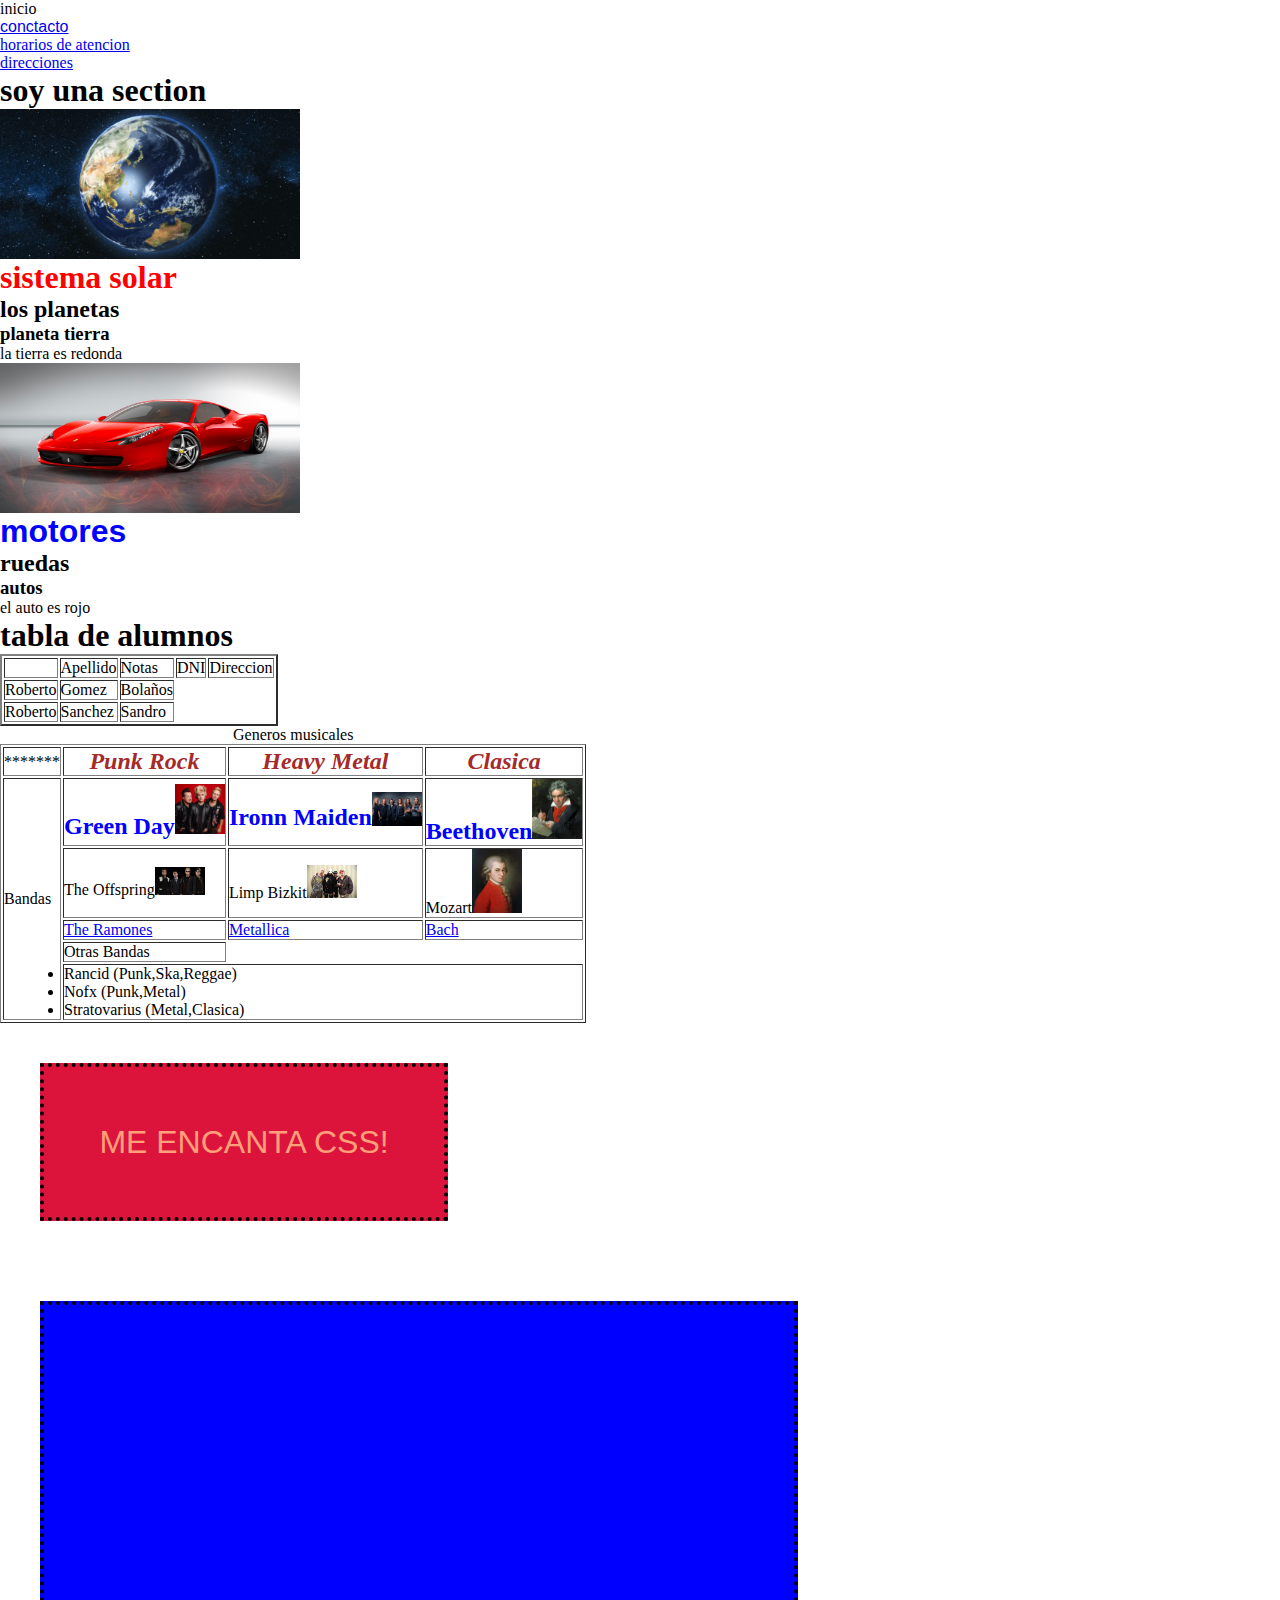
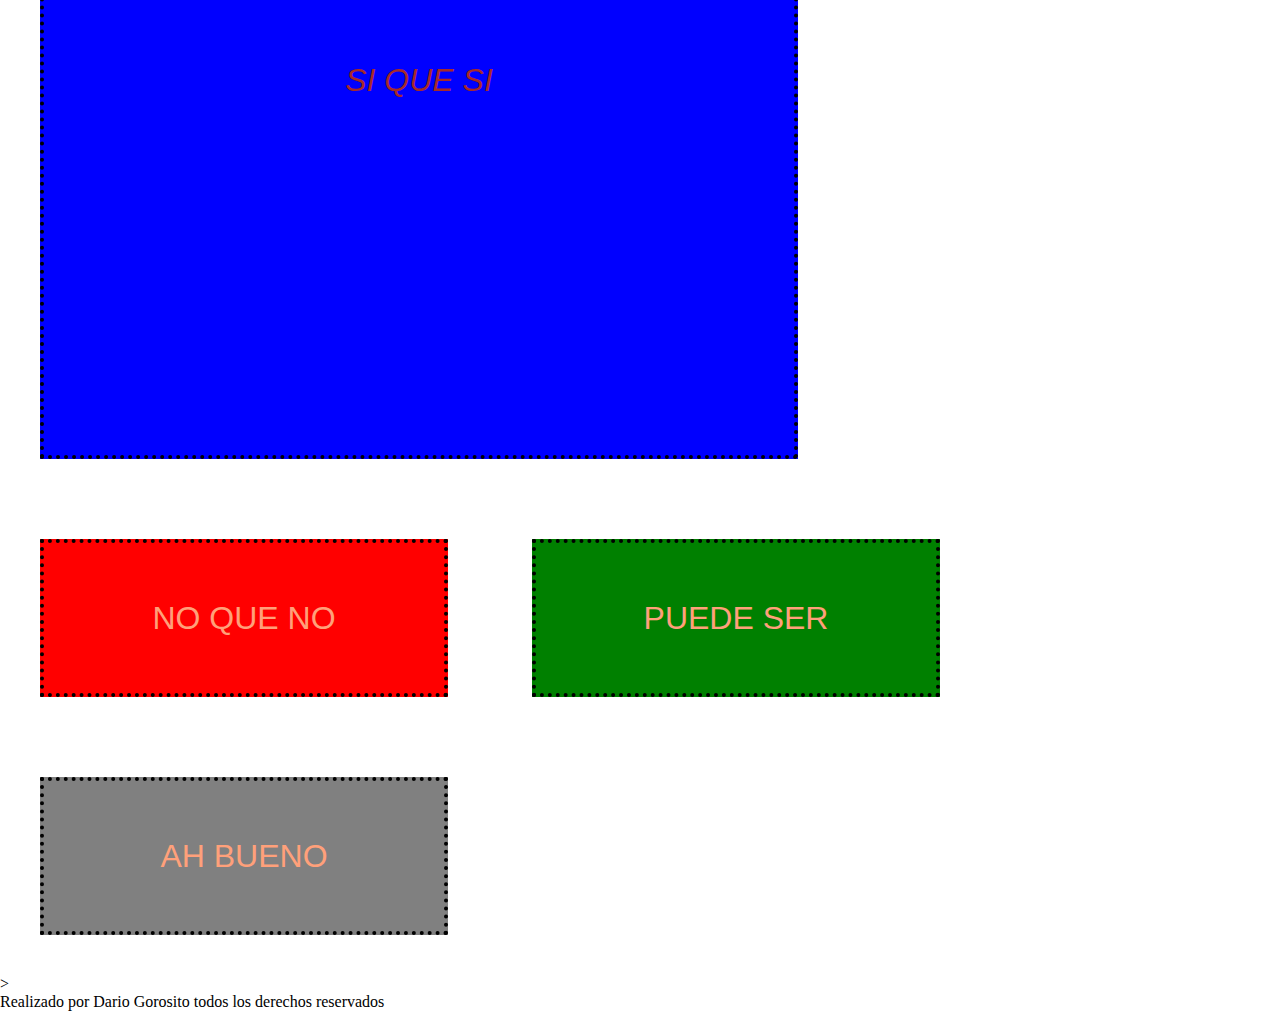
<file: index.html>
<html>
    <!DOCTYPE html>
    <html lang="en">
    <head>
        <meta charset="UTF-8">
        <meta name="viewport" content="width=device-width, initial-scale=1.0">
        <title>dario</title>
        <link rel="stylesheet" href="style.css">
    </head>
    <body>
        <header>
            <nav>
                <ul>
                    <li>inicio</li>
                    <li style="color: red;"><a href="./PAGINAS/contacto.html" ><font face="Arial"><font size="5"></font>conctacto</font></a></li>

                    <li><a href="./PAGINAS/horarios.html">horarios de atencion</a></li>
                    <li><a href="#section_id">direcciones</a></li>
              
                </ul>
            </nav>

        </header>
        <main>
            <section id="section_id">
                <h1>soy una section</h1>
            </section>
        <img src="./IMAGENES/tierra.jpg" width="300" height="150" alt="el planeta tierra">
        <h1 style="color: red;">sistema solar</h1>
        <h2>los planetas</h2>
        <h3>planeta tierra</h3>
        <p>la tierra es redonda</p>
  
    

        <img src="./IMAGENES/auto rojo.jpg" width="300" height="150" alt="el auto rojo">
        <h1 class="h1">motores</h1>
        <h2>ruedas</h2>
        <h3>autos</h3>
        <p>el auto es rojo</p>

        
    
    <table border ="2">


        <h1>tabla de alumnos</h1>
        
    <tr>
    <td><Nombre</td>
    <td>Apellido</td>
    <td>Notas</td>
    <td>DNI</td>
    <td>Direccion</td>
    </tr>
    <tr>
        <td>Roberto</td>
        <td>Gomez</td>
        <td>Bolaños</td>
    </tr>
    <td>Roberto</td>
    <td>Sanchez</td>
    <td>Sandro</td>
</tr>
    </table>






    <table border ="1">
        <caption>Generos musicales</caption>
        <tr>
        <td>*******</td>
        <th class="cursivas">Punk Rock</th>
        <th class="cursivas">Heavy Metal</th>
        <th class="cursivas">Clasica</th>
        </tr>
        <tr>
        <td rowspan="6">Bandas</td>
        <td class="negritas">Green Day<img src="./IMAGENES/green day.jpg" width="50" height"50"></td>
        <td class="negritas">Ironn Maiden<img src="./IMAGENES/iron-maiden.jpg" width="50" height"50"></td>
        <td class="negritas">Beethoven<img src="./IMAGENES/Beethoven.jpg" width="50" height"50"></td>
        </tr>
        <tr>
        <td>The Offspring<img src="./IMAGENES/offspring.jpg" width="50" height"50"></td>
        <td>Limp Bizkit<img src="./IMAGENES/limp bizkit.jpg" width="50" height"50"></td>
        <td>Mozart<img src="./IMAGENES/mozart.jpg" width="50" height"50"></td>
        </tr>
        <tr>
        <td><a href="https://es.wikipedia.org/wiki/Ramones">The Ramones</a></td>
        <td><a href="https://es.wikipedia.org/wiki/Metallica">Metallica</a></td>
        <td><a href="https://es.wikipedia.org/wiki/Johann_Sebastian_Bach">Bach</a></td>
         </tr>
         <tr>
            <td colspan "4">Otras Bandas</td>
        </tr>
        <tr>
            <td colspan="4">
            <ul>
                <li>Rancid (Punk,Ska,Reggae)</li>
                <li>Nofx (Punk,Metal)</li>
                <li>Stratovarius (Metal,Clasica)</li>
    
            </ul>
            </td>
        </tr>
        


    </table>
    <div><p>ME ENCANTA CSS!</p></div>

    
    <div class="azul"><p style="color: brown;">si que si</p></div>
    <div class="rojo"><p>no que no</p></div>
    <div class="verde"><p>puede ser</p></div>
    <div class="gris"><p>ah bueno</p></div>
</main> 
<footer>> 
    <P>Realizado por Dario Gorosito todos los derechos reservados</P>
</footer>
</body>
    </html>
</file>
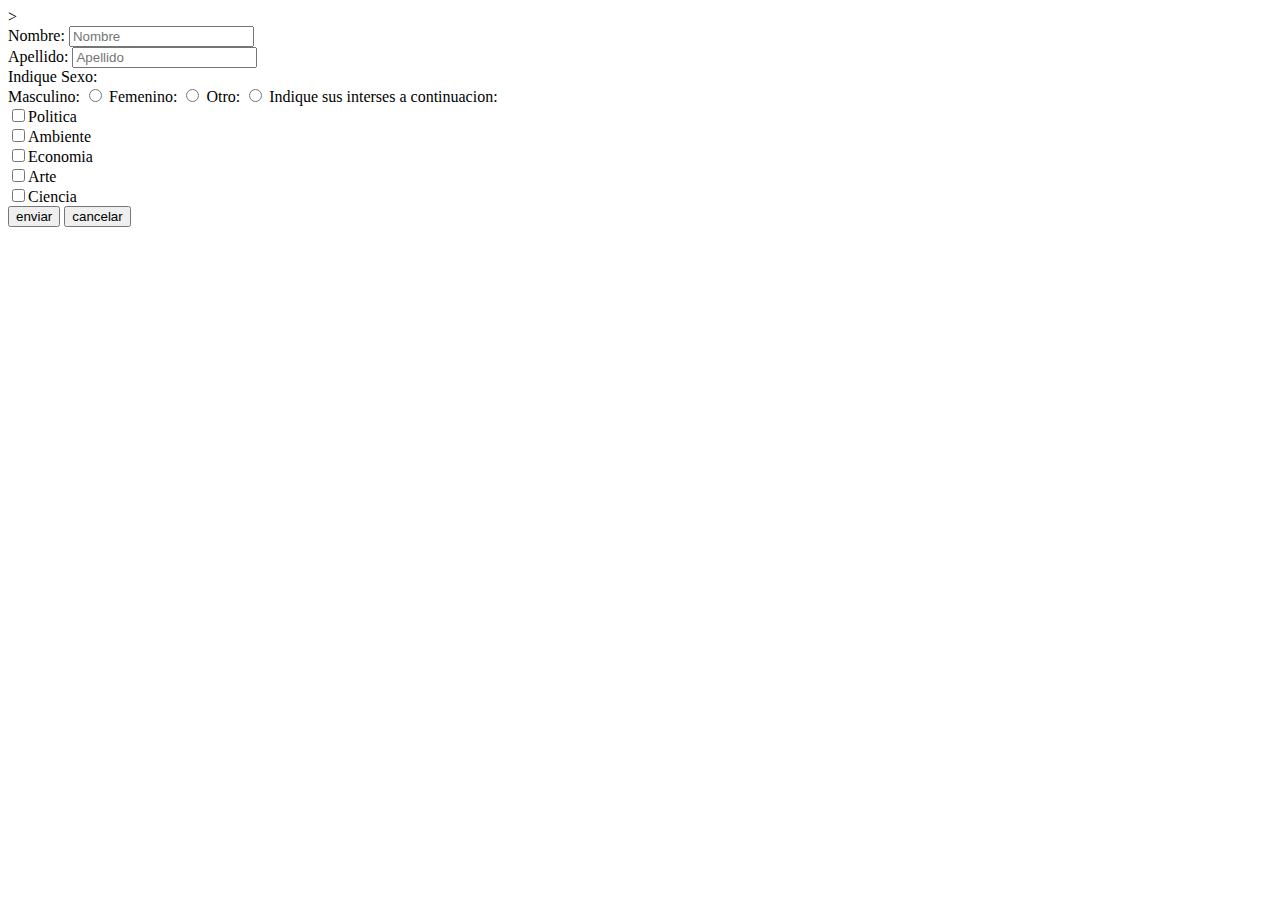
<file: PAGINAS/contacto.html>
<!DOCTYPE html>
<html lang="en">
<head>
    <meta charset="UTF-8">
    <meta name="viewport" content="width=<device-width>, initial-scale=1.0">
    <title>contactos</title>
><main>
    <body>
        <form action=""method="">
            Nombre: <input type="text" name="nombre" placeholder="Nombre">
            <br>
            Apellido: <input type="text" name="apellido" placeholder="Apellido">
            <br>
            Indique Sexo: <br>
            Masculino: <input type="radio" name="sexo">
            Femenino: <input type="radio" name="sexo">
            Otro:  <input type="radio" name="sexo">
            Indique sus interses a continuacion:<br>
            <input type="checkbox" name="politica">Politica<br>
            <input type="checkbox" name="politica">Ambiente<br>
            <input type="checkbox" name="politica">Economia<br>
            <input type="checkbox" name="politica">Arte<br>
            <input type="checkbox" name="politica">Ciencia<br>

            <input type="submit" value="enviar">
            <input type="reset" value="cancelar">
        </form>

    
        </form>
        
    </body>
    
</main>
</head>
</file>
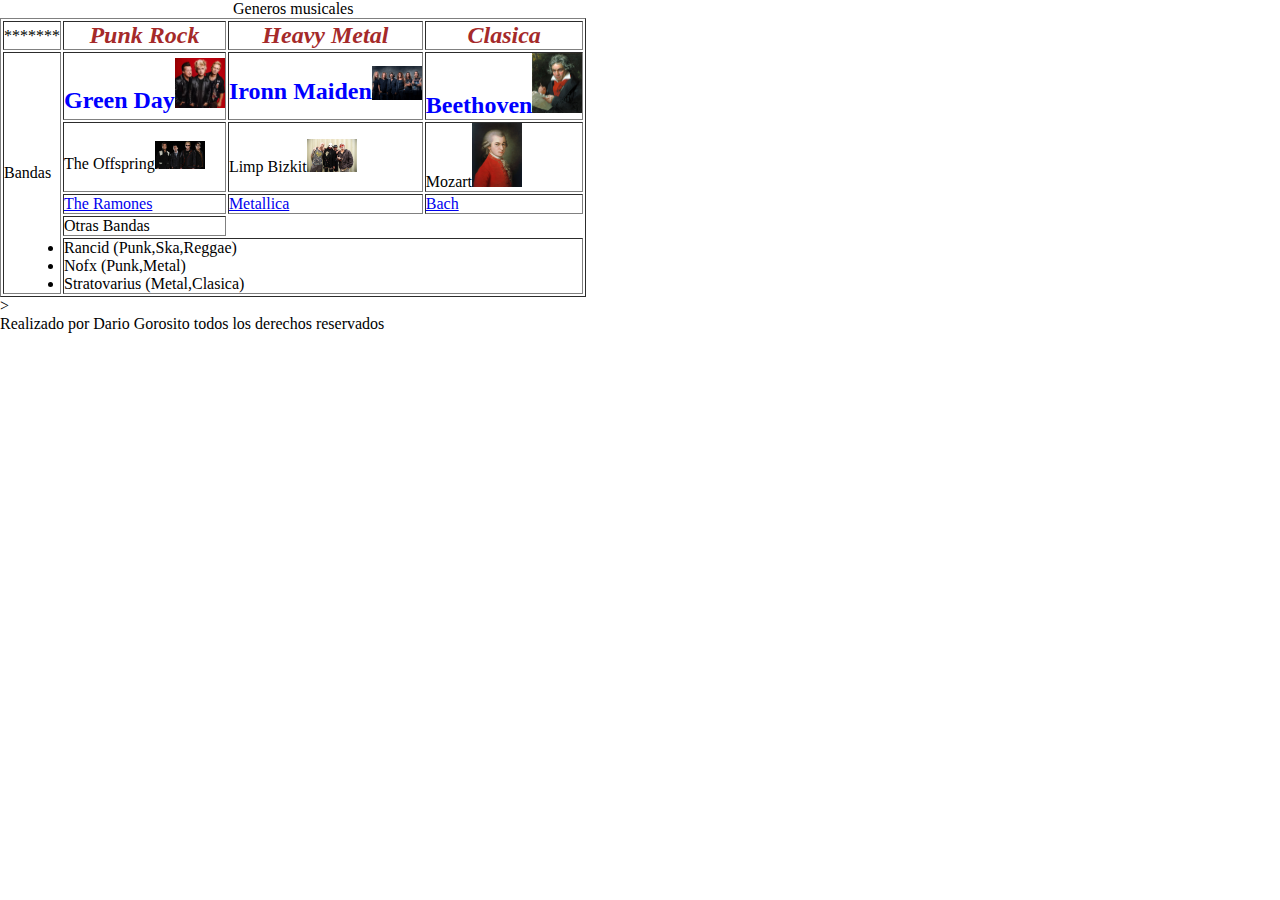
<file: PAGINAS/horarios.html>
<!DOCTYPE html>
<html lang="en">
<head>
    <meta charset="UTF-8">
    <meta name="viewport" content="width=device-width, initial-scale=1.0">
    <title>Document</title>
  <link rel="stylesheet" href="../style.css">

</head>
<body>
    <table border ="1">
        <caption>Generos musicales</caption>
        <tr>
        <td>*******</td>
        <th class="cursivas">Punk Rock</th>
        <th class="cursivas">Heavy Metal</th>
        <th class="cursivas">Clasica</th>
        </tr>
        <tr>
        <td rowspan="6">Bandas</td>
        <td class="negritas">Green Day<img src="../IMAGENES/green day.jpg" width="50" height"50"></td>
        <td class="negritas">Ironn Maiden<img src="../IMAGENES/iron-maiden.jpg" width="50" height"50"></td>
        <td class="negritas">Beethoven<img src="../IMAGENES/Beethoven.jpg" width="50" height"50"></td>
        </tr>
        <tr>
        <td>The Offspring<img src="../IMAGENES/offspring.jpg" width="50" height"50"></td>
        <td>Limp Bizkit<img src="../IMAGENES/limp bizkit.jpg" width="50" height"50"></td>
        <td>Mozart<img src="../IMAGENES/mozart.jpg" width="50" height"50"></td>
        </tr>
        <tr>
        <td><a href="https://es.wikipedia.org/wiki/Ramones">The Ramones</a></td>
        <td><a href="https://es.wikipedia.org/wiki/Metallica">Metallica</a></td>
        <td><a href="https://es.wikipedia.org/wiki/Johann_Sebastian_Bach">Bach</a></td>
         </tr>
         <tr>
            <td colspan "4">Otras Bandas</td>
        </tr>
        <tr>
            <td colspan="4">
            <ul>
                <li>Rancid (Punk,Ska,Reggae)</li>
                <li>Nofx (Punk,Metal)</li>
                <li>Stratovarius (Metal,Clasica)</li>
    
            </ul>
            </td>
        </tr>
        


    </table>
    
    <footer>> 
        <P>Realizado por Dario Gorosito todos los derechos reservados</P>
    </footer>
</body>
</html>
</file>
<file: style.css>
*{margin: 0;
padding: 0;}

.h1 {
    color:blue;
    font-family: Arial, Helvetica, sans-serif;
}
/*estilo de pagina para h1*/

div {
width:400px; height:150px;
background-color:crimson;
border: 4px dotted;
margin:40px;
display: inline-table;
text-align: center;
}
div p{
    display: table-cell;
    vertical-align: middle;
    font-family: Impact, Haettenschweiler, 'Arial Narrow Bold', sans-serif;
    font-size: 32px;
    text-transform: uppercase;
    color:lightsalmon

}



.azul {
    width: 750px;
    height:750px;
    background-color: blue;
    font-size: xx-large;
    font-family:Verdana, Geneva, Tahoma, sans-serif;
    font-style: oblique;

 } 

.rojo{
    background-color:red;
    
}

.verde{
    background-color: green;
}

.gris{ 
    background-color: grey;
}

.negritas{
    font-weight: bolder;
    font-size: x-large;
    color: blue;
}

.cursivas{
    font-style: italic;
    font-size: x-large;
    color:brown

}

.cabeza{
    background-color: yellowgreen;
    height: max-content;
    size: 700px;
    width: 100%;

}

.piso{
    background-color: yellowgreen;
    height: 200px;
    width: 100%;
   
}
/*corresponde a tarea 5*/
</file>
